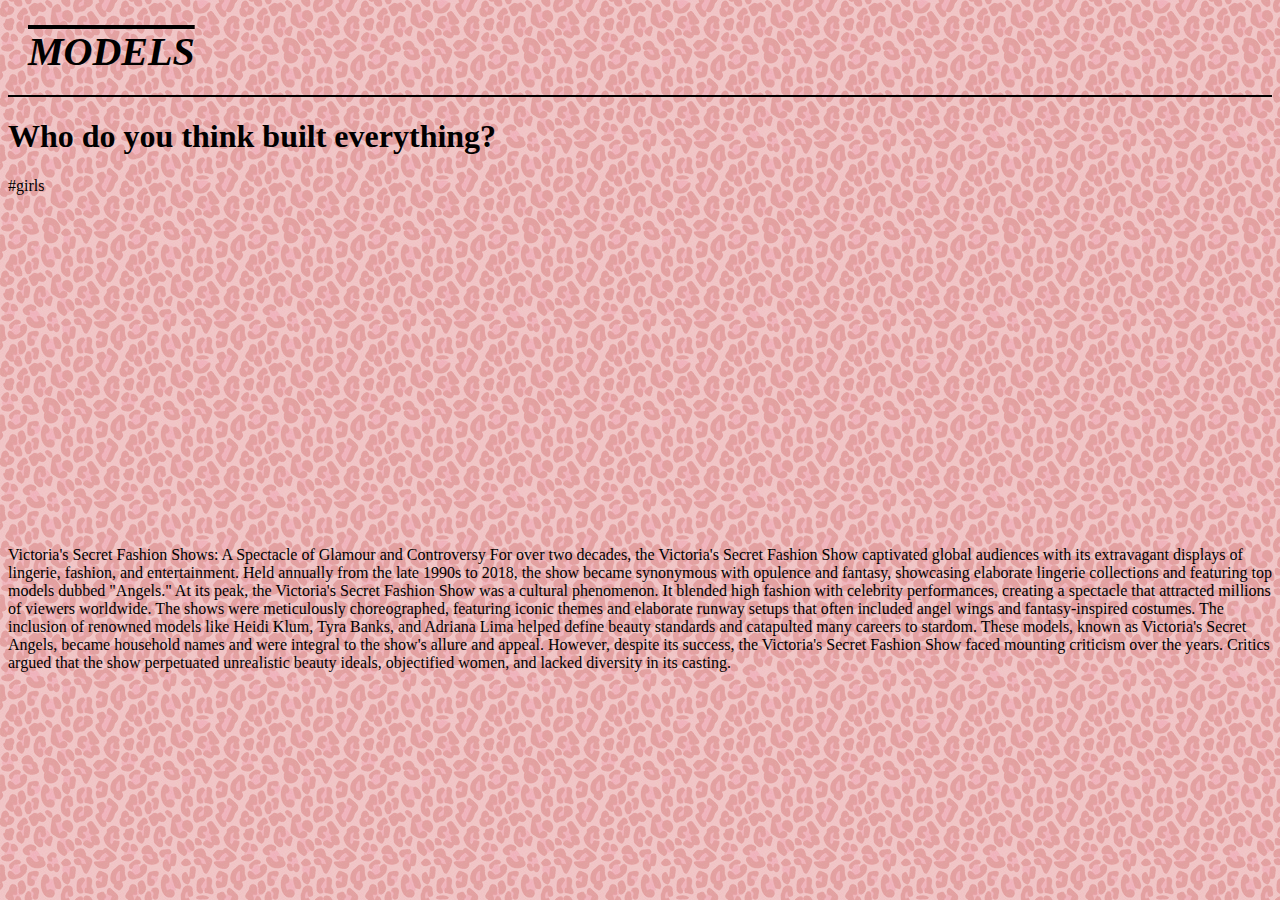
<file: b/a-20240904T180409Z-001/a/Cópia de index.html>
<!DOCTYPE html>
<html lang="en">
<head>
    <meta charset="UTF-8">
    <meta name="viewport" content="width=device-width, initial-scale=1.0">
    <title>that girl</title>
    <link rel="stylesheet" href="styles.css">
</head>
<body>
    <header>MODELS</header>
    <section class="number-one">
        <div>
            <h1>Who do you think built everything? </h1>
            <p>#girls</p>

            <iframe width="560" height="315" src="https://www.youtube.com/embed/8wK3ac4GTAY?si=JX9xTp7MBhLCC-nF" title="YouTube video player" frameborder="0" allow="accelerometer; autoplay; clipboard-write; encrypted-media; gyroscope; picture-in-picture; web-share" referrerpolicy="strict-origin-when-cross-origin" allowfullscreen></iframe>
        <div>
        <div>
            <p>Victoria's Secret Fashion Shows: A Spectacle of Glamour and Controversy
                For over two decades, the Victoria's Secret Fashion Show captivated global audiences with its extravagant displays of lingerie, fashion, and entertainment. Held annually from the late 1990s to 2018, the show became synonymous with opulence and fantasy, showcasing elaborate lingerie collections and featuring top models dubbed "Angels."
                At its peak, the Victoria's Secret Fashion Show was a cultural phenomenon. It blended high fashion with celebrity performances, creating a spectacle that attracted millions of viewers worldwide.
                 The shows were meticulously choreographed, featuring iconic themes and elaborate runway setups that often included angel wings and fantasy-inspired costumes.
                The inclusion of renowned models like Heidi Klum, Tyra Banks, and Adriana Lima helped define beauty standards and catapulted many careers to stardom. 
                These models, known as Victoria's Secret Angels, became household names and were integral to the show's allure and appeal.
                However, despite its success, the Victoria's Secret Fashion Show faced mounting criticism over the years. Critics argued that the show perpetuated unrealistic beauty ideals, objectified women, and lacked diversity in its casting.</p>
        <div>
    </section>
</body>
</html>
</file>
<file: b/a-20240904T180409Z-001/a/styles.css>
@import url('https://fonts.googleapis.com/css2?family=Playwrite+CU:wght@100..400&display=swap');

body {
    color: rgb(0, 0, 0);
    background: rgb(240, 202, 202);
    background-image: url(leopard.jpg);
    background-blend-mode: soft-light;
    header {
        border-bottom: solid 2px rgb(0, 0, 0);
        padding: 20px;
        font-size: 40px;
        font-style: italic;
        color: rgb(0, 0, 0);
    }
}

.number-one {
    display: flex;
    justify-content: center;
}
header{
    font-weight: 700;
    font-size: xx-large;
    text-decoration-line: overline ;
}
</file>
